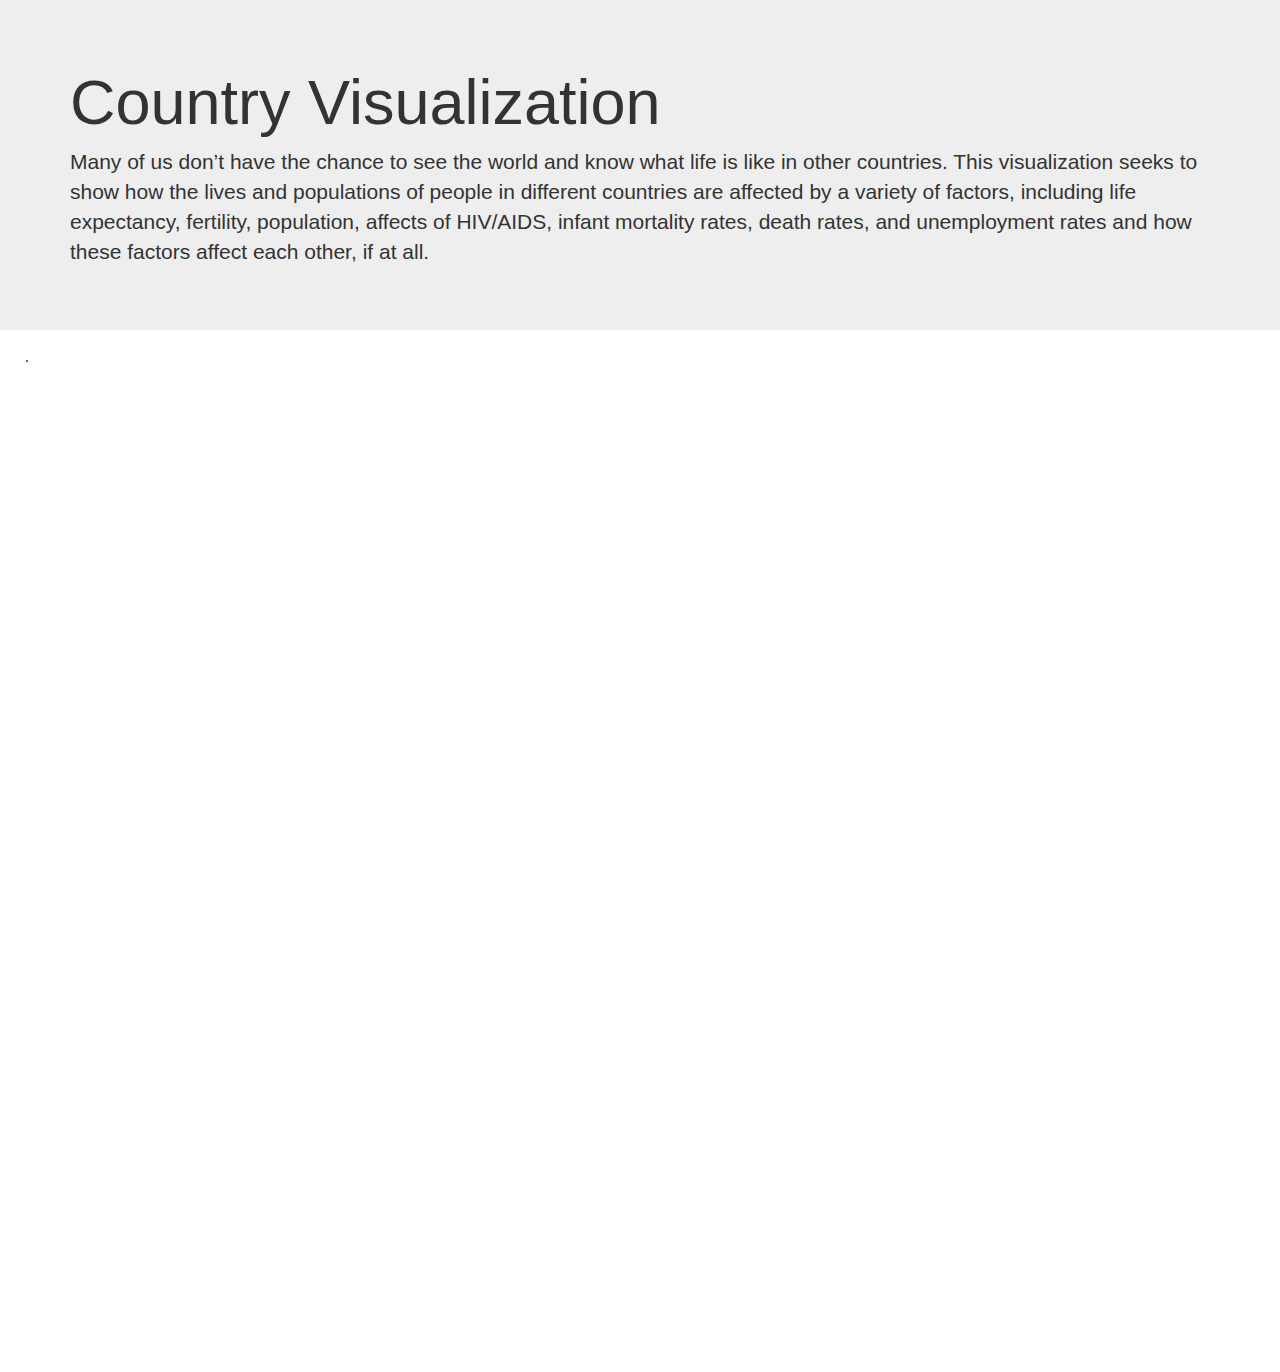
<file: index.html>
<!DOCTYPE html>
<html>
<head lang="en">
    <meta charset="UTF-8">
    <title>Country Livelihood</title>
    <link href='http://fonts.googleapis.com/css?family=Open+Sans' rel='stylesheet' type='text/css'>
    <link type="text/css" rel="stylesheet" href="css/style.css">
    <link type="text/css" rel="stylesheet" href="css/map.css">

    <!-- Bootstrap -->
    <script src="http://code.jquery.com/jquery-2.1.4.min.js"></script>
    <link rel="stylesheet" href="https://maxcdn.bootstrapcdn.com/bootstrap/3.3.4/css/bootstrap.min.css">
    <script src="https://maxcdn.bootstrapcdn.com/bootstrap/3.3.4/js/bootstrap.min.js"></script>

    <!-- D3 and Chart Scripts -->
    <script type="text/javascript" src="http://d3js.org/d3.v3.min.js"></script>
    <script src="http://d3js.org/topojson.v1.min.js"></script>
    <script src="http://d3js.org/d3.geo.projection.v0.min.js"></script>

    <!-- Chart scripts -->
    <script src="js/CandleChart.js"></script>
    <script src="js/NavMap.js"></script>
    <script src="js/map.js"></script>

</head>
<body>




<div class="jumbotron">
    <div class="container">
        <h1>Country Visualization</h1>
		<p>Many of us don’t have the chance to see the world and know what life is like in other countries. This visualization seeks to show how the lives and populations of people in different countries are affected by a variety of factors, including life expectancy, fertility, population, affects of HIV/AIDS, infant mortality rates, death rates, and unemployment rates and how these factors affect each other, if at all. <p>
    </div>
</div>
<div id="navMap">
</div>
<div id="container">

<div id="map">
</div>



<div id="candleChart">
</div>
<div id="area1" style="height:1000px; width: 1200px;"></div>
<script src="js/matrix.js"></script>
</div>


<script>
    var candleChart = barChart()
            .width(1200)
            .height(700)
            .barClass("countryBar")
            .marginLeft(50)
            .marginTop(30)
            .padding(0.)
            .valueKey("LifeExpectancy")
            .bottomBarKey("DeathRate")
            .topBarKey("BirthRate")
            .nameKey("Country")
            .title("Life Expectancy");

    var dispatch = d3.dispatch("start");
    d3.csv("data/countries.csv", function (data) {
        d3.select("#candleChart")
                .datum(data)
                .call(candleChart);
    });

    var mapChart = map()
            .width(1200)
            .height(800)
            .clickCallback(function(s){
                console.log(s);
                candleChart.changeSelection(s);
            });

    d3.select("#map")
            .call(mapChart);

    var navigationMap = navMap()
            .width(500)
            .height(250);

    d3.select("#navMap")
           .call(navigationMap);

    dispatch.start();
    //candleChart.filterContinent("NorthAmerica");
</script>
</body>
</html>
</file>
<file: css/style.css>
body{
font-family: "Helvetica Neue",Helvetica,Arial,sans-serif;
font-size: 14px;
margin-left: 1%;
}

.container2 p{
	width: 70%;
}
.candleAxis path,
.candleAxis line {
    fill: none;
    stroke: black;
    shape-rendering: crispEdges;
}
.candleAxis text {
    font-family: sans-serif;
    font-size: 11px;
}

rect {
    transition: all 0.3s;
}
.dataBar rect:hover{
    fill: red;
}

.countryBar rect:hover{
    fill:green;
}

.lineChart .line {
    stroke-width:5;
    stroke-linecap:round;
    stroke-linejoin:round;
}

.countryBar svg {
    background-color:rgb(247,247,249);
    border-color: black;
}

#navMap {
    margin-left: 76%;
    width: 30%;
    height: 400px;
    float:left;
    position: fixed;
	overflow-x: scroll;

}
#menus {
    clear:both;
}
#tb, #bb{
	float: left;
	padding-right: 10px;
}
#text{
	float: left;
	padding-right: 10px;
}

#navMap svg {
    background-color:rgb(247,247,249);
}

#candleChart{
    clear:both;
}

#scatterPlot svg {
    font: 10px sans-serif;
    padding: 10px;
}

.axis,
.frame {
    shape-rendering: crispEdges;
}

.axis line {
    stroke: #ddd;
}

.axis path {
    display: none;
}

.frame {
    fill: none;
    stroke: #aaa;
}

circle {
    fill-opacity: .7;
}

circle.hidden {
    fill: #ccc !important;
}

.extent {
    fill: #000;
    fill-opacity: .125;
    stroke: #fff;
}
.country:hover{
     stroke: #000099;
     stroke-width: 1.5px;
 }

.continent:hover{
    stroke: #000099;
    stroke-width: 1.5px;
}

.continent.selected{
    color: red;
    stroke: #000099;
    stroke-width: 1.5px;
}

.hidden { 
  display: none; 
}
div.tooltip {
  color: #222; 
  background: #fff; 
  padding: .5em; 
  text-shadow: #f5f5f5 0 1px 0;
  border-radius: 2px; 
  box-shadow: 0px 0px 2px 0px #a6a6a6; 
  opacity: 0.9; 
  position: absolute;
}

#map {
	margin-bottom: 10px;
    overflow:hidden;
    background: #5CD6FF;
    float:left;
}
</file>
<file: css/map.css>
.country:hover{
  stroke: #fff;
  stroke-width: 1.5px;
}
.hidden { 
  display: none; 
}
div.tooltip {
  color: #222; 
  background: #fff; 
  padding: .5em; 
  text-shadow: #f5f5f5 0 1px 0;
  border-radius: 2px; 
  box-shadow: 0px 0px 2px 0px #a6a6a6; 
  opacity: 0.9; 
  position: absolute;
}

#map {
    margin-left: 2%;
    border:1px solid #000;
    border-radius: 5px;
    overflow:hidden;
    background: #5CD6FF;
    float:left;
}
</file>
